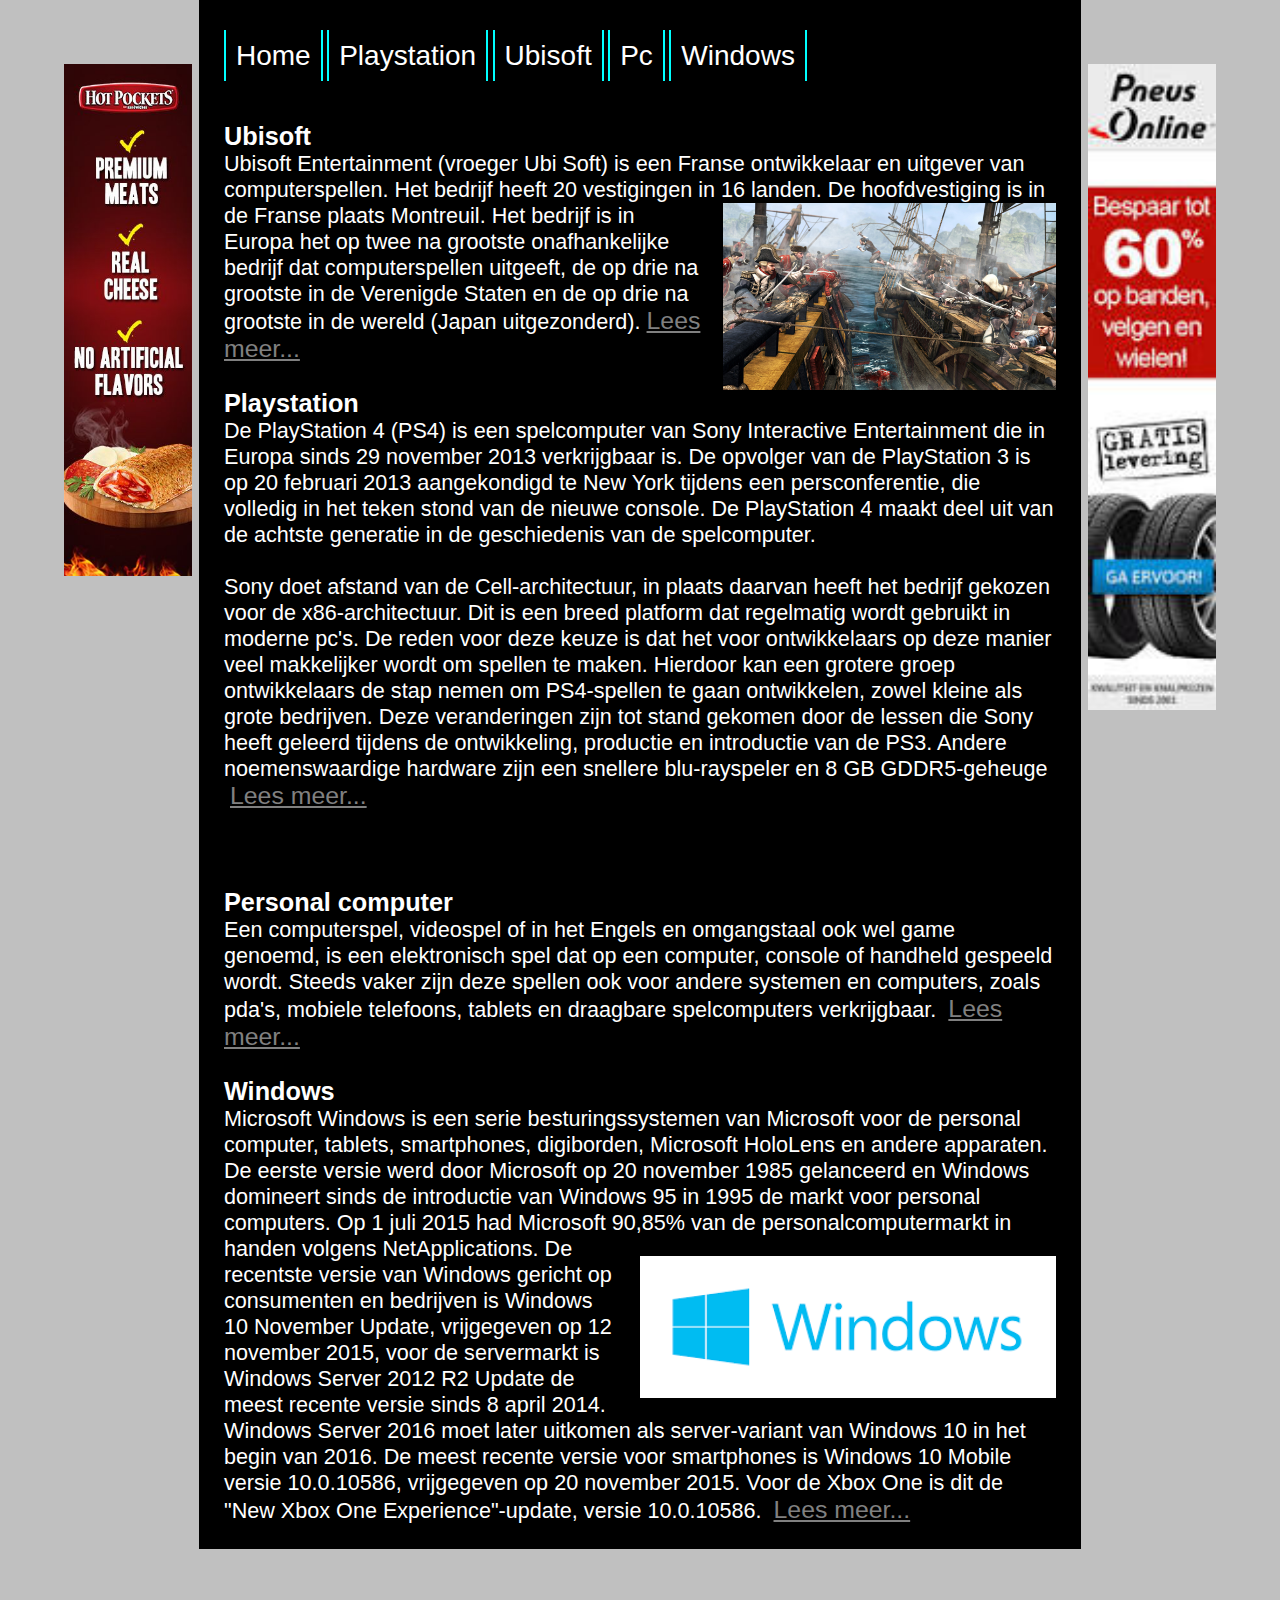
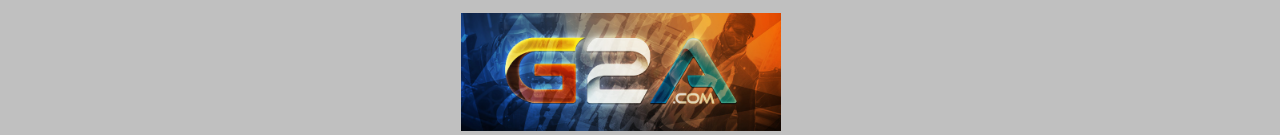
<file: index.html>
<!DOCTYPE html>
<html lang="nl">
<head>
		<meta charset="UTF-8" name="viewport" content="width=1920" />
	<title>HobbyNews</title>
		<link rel="stylesheet" type="text/css" href="style.css">
</head>
<body>
		
	<a href="https://www.hotpockets.com/"><img class="advert1" src="advert1.jpg"></a>
	<a href="https://www.banden-pneus-online.nl/"><img class="advert2" src="advert.jpg"></a>
		

		<div class="alles">
			
			<div class="links">
		<ul class="links">
				<li>	<a class="menuitem" href="index.html">Home</a>					</li>
				<li>	<a class="menuitem" href="playstation.html">Playstation</a>		</li>
				<li>	<a class="menuitem" href="ubisoft.html">Ubisoft</a>				</li>
				<li>	<a class="menuitem" href="pc.html">Pc</a>						</li>
				<li>	<a class="menuitem" href="windows.html">Windows</a>				</li>
		</ul>

			</div>
		
		<div class="hoofdpagina"> 
						
				
				<h3>Ubisoft</h3>
				<p>	
				Ubisoft Entertainment (vroeger Ubi Soft) is een Franse ontwikkelaar en uitgever van computerspellen. Het bedrijf heeft 20 vestigingen in 16 landen. De hoofdvestiging is in 
		<img class="ac" src="AC.jpg">
				de Franse plaats Montreuil. Het bedrijf is in Europa het op twee na grootste onafhankelijke bedrijf dat computerspellen uitgeeft, de op drie na grootste in de Verenigde Staten en de op drie na grootste in de wereld (Japan uitgezonderd).<a class="lees" href="ubisoft.html">Lees meer...</a><br><br>

				<h3>Playstation</h3>
				De PlayStation 4 (PS4) is een spelcomputer van Sony Interactive Entertainment die in Europa sinds 29 november 2013 verkrijgbaar is. De opvolger van de PlayStation 3 is op 20 februari 2013 aangekondigd te New York tijdens een persconferentie, die volledig in het teken stond van de nieuwe console. De PlayStation 4 maakt deel uit van de achtste generatie in de geschiedenis van de spelcomputer.<br><br>
			
		

				Sony doet afstand van de Cell-architectuur, in plaats daarvan heeft het bedrijf gekozen voor de x86-architectuur. Dit is een breed platform dat regelmatig wordt gebruikt in moderne pc's. De reden voor deze keuze is dat het voor ontwikkelaars op deze manier veel makkelijker wordt om spellen te maken. Hierdoor kan een grotere groep ontwikkelaars de stap nemen om PS4-spellen te gaan ontwikkelen, zowel kleine als grote bedrijven. Deze veranderingen zijn tot stand gekomen door de lessen die Sony heeft geleerd tijdens de ontwikkeling, productie en introductie van de PS3. Andere noemenswaardige hardware zijn een snellere blu-rayspeler en 8 GB GDDR5-geheuge
				<a class="lees" href="PlayStation.html">Lees meer...</a><br><br>
				<br><br>

		
				<h3>Personal computer</h3>
				Een computerspel, videospel of in het Engels en omgangstaal ook wel game genoemd, is een elektronisch spel dat op een computer, console of handheld gespeeld wordt. Steeds vaker zijn deze spellen ook voor andere systemen en computers, zoals pda's, mobiele telefoons, tablets en draagbare spelcomputers verkrijgbaar.
		<a class="lees" href="pc.html">Lees meer...</a><br><br>

				<h3>Windows</h3>
				Microsoft Windows is een serie besturingssystemen van Microsoft voor de personal computer, tablets, smartphones, digiborden, Microsoft HoloLens en andere apparaten. De eerste versie werd door Microsoft op 20 november 1985 gelanceerd en Windows domineert sinds de introductie van Windows 95 in 1995 de markt voor personal computers. Op 1 juli 2015 had Microsoft 90,85% van de personalcomputermarkt in handen volgens NetApplications.

				<img class="windows" src="windows.png">
				De recentste versie van Windows gericht op consumenten en bedrijven is Windows 10 November Update, vrijgegeven op 12 november 2015, voor de servermarkt is Windows Server 2012 R2 Update de meest recente versie sinds 8 april 2014. Windows Server 2016 moet later uitkomen als server-variant van Windows 10 in het begin van 2016. De meest recente versie voor smartphones is Windows 10 Mobile versie 10.0.10586, vrijgegeven op 20 november 2015. Voor de Xbox One is dit de "New Xbox One Experience"-update, versie 10.0.10586.
		<a class="lees" href="windows.html">Lees meer...</a>
				</p>
				

		</div>
		</div>

		<a href="https://www.g2a.com/"><img class="g2a" src="g2a.png" alt="g2a"></a>




</body>
</html>
</file>
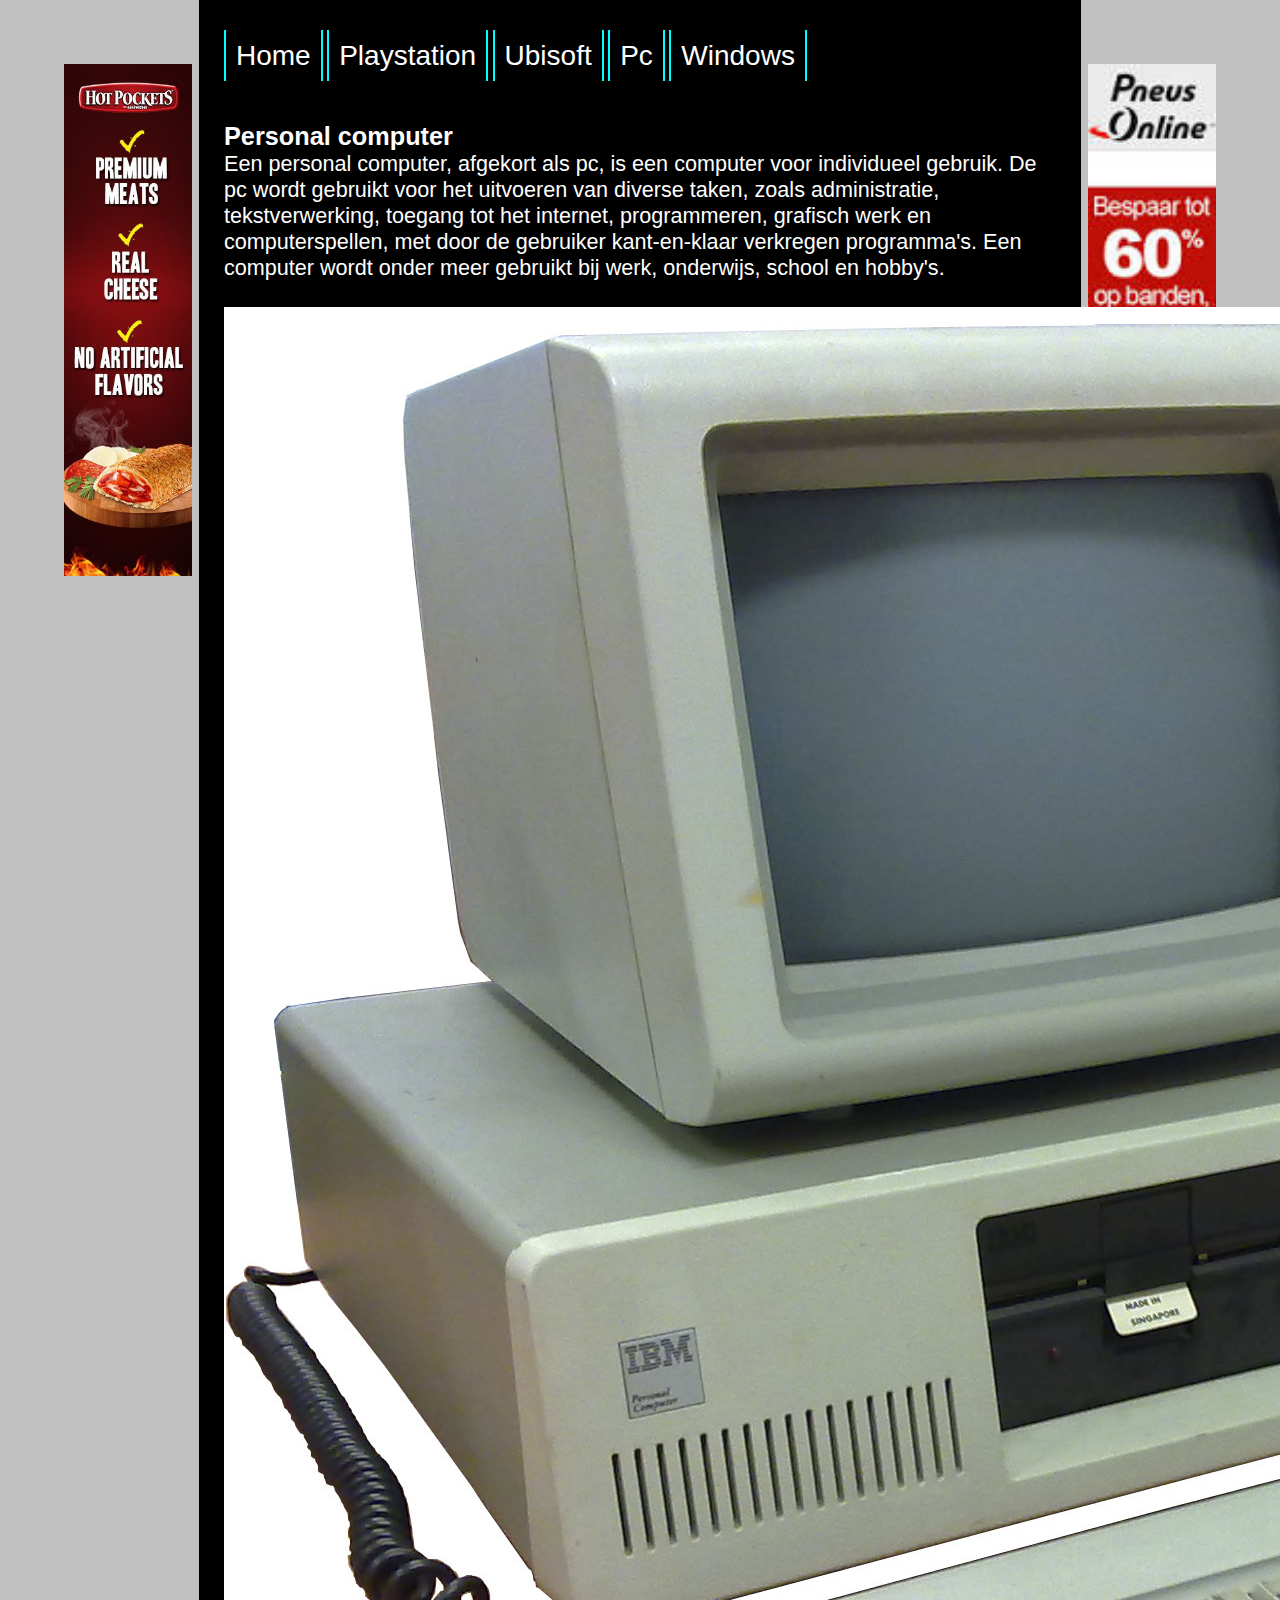
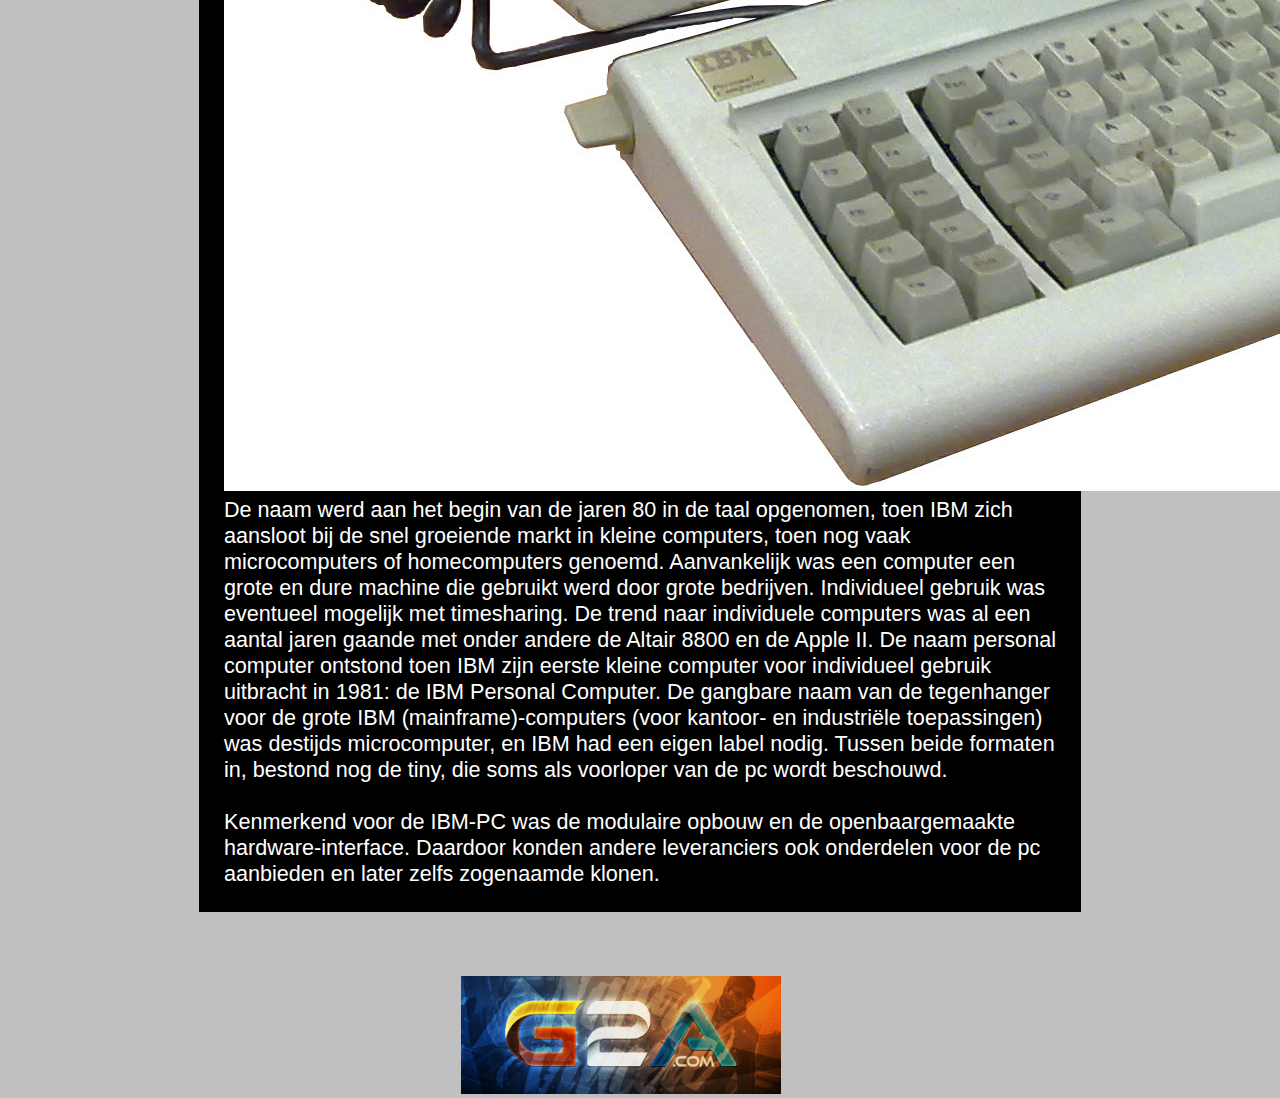
<file: pc.html>
<!DOCTYPE html>
<html>
<head>
		<meta charset="UTF-8" name="viewport" content="width=1920" />
	<title>HobbyNews</title>
		<link rel="stylesheet" type="text/css" href="style.css">
</head>
<body>
		<a href="https://www.hotpockets.com/"><img class="advert1" src="advert1.jpg"></a>
		<a href="https://www.banden-pneus-online.nl/"><img class="advert2" src="advert.jpg"></a>


		 	<div class="alles">
			
			<div class="links">
		<ul class="links">
				<li>	<a class="menuitem" href="index.html">Home</a>					</li>
				<li>	<a class="menuitem" href="playstation.html">Playstation</a>		</li>
				<li>	<a class="menuitem" href="ubisoft.html">Ubisoft</a>				</li>
				<li>	<a class="menuitem" href="pc.html">Pc</a>		</li>
				<li>	<a class="menuitem" href="windows.html">Windows</a>				</li>
		</ul>

			</div>
		<div class="hoofdpagina"> 
				
				<h3>Personal computer</h3>
				<p>

				Een personal computer, afgekort als pc, is een computer voor individueel gebruik. De pc wordt gebruikt voor het uitvoeren van diverse taken, zoals administratie, tekstverwerking, toegang tot het internet, programmeren, grafisch werk en computerspellen, met door de gebruiker kant-en-klaar verkregen programma's. Een computer wordt onder meer gebruikt bij werk, onderwijs, school en hobby's.<br><br><img class="pc" src="pc.jpg">

				De naam werd aan het begin van de jaren 80 in de taal opgenomen, toen IBM zich aansloot bij de snel groeiende markt in kleine computers, toen nog vaak microcomputers of homecomputers genoemd. Aanvankelijk was een computer een grote en dure machine die gebruikt werd door grote bedrijven. Individueel gebruik was eventueel mogelijk met timesharing. De trend naar individuele computers was al een aantal jaren gaande met onder andere de Altair 8800 en de Apple II. De naam personal computer ontstond toen IBM zijn eerste kleine computer voor individueel gebruik uitbracht in 1981: de IBM Personal Computer. De gangbare naam van de tegenhanger voor de grote IBM (mainframe)-computers (voor kantoor- en industriële toepassingen) was destijds microcomputer, en IBM had een eigen label nodig. Tussen beide formaten in, bestond nog de tiny, die soms als voorloper van de pc wordt beschouwd.<br><br>

				Kenmerkend voor de IBM-PC was de modulaire opbouw en de openbaargemaakte hardware-interface. Daardoor konden andere leveranciers ook onderdelen voor de pc aanbieden en later zelfs zogenaamde klonen.

				





				</p>
		</div>
		</div>
		<a href="https://www.g2a.com/"><img class="g2a" src="g2a.png" alt="g2a"></a>
</body>
</html>
</file>
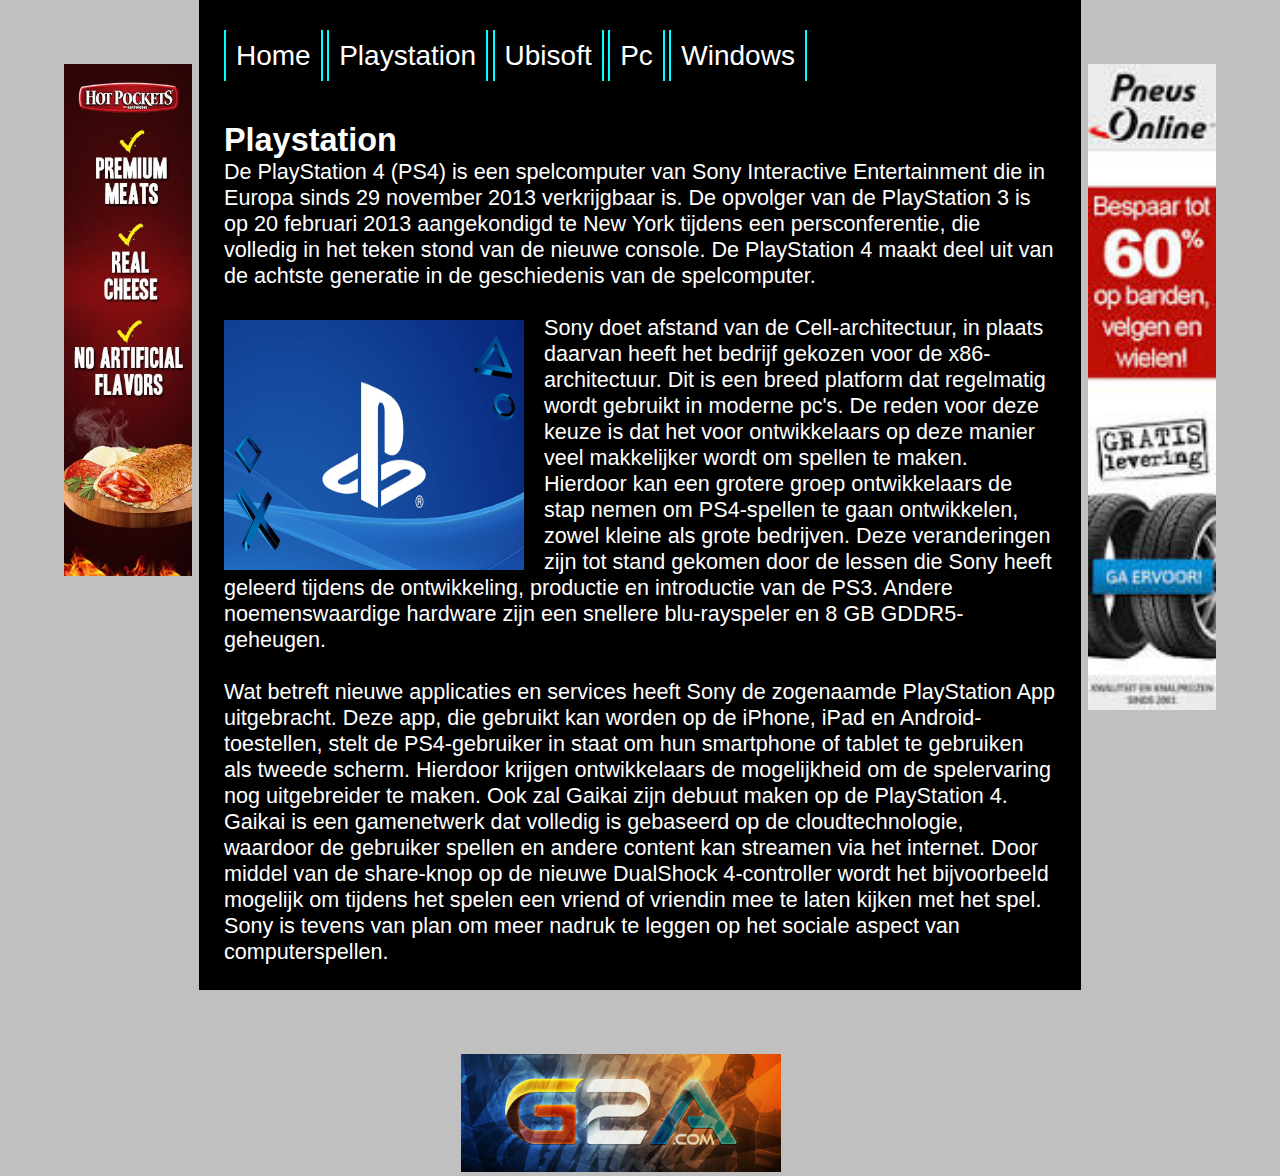
<file: playstation.html>
<!DOCTYPE html>
<html>
<head>
		<meta charset="UTF-8" name="viewport" content="width=1920" />
	<title>HobbyNews</title>
		<link rel="stylesheet" type="text/css" href="style.css">
</head>
<body>
		
		<a href="https://www.hotpockets.com/"><img class="advert1" src="advert1.jpg"></a>
		<a href="https://www.banden-pneus-online.nl/"><img class="advert2" src="advert.jpg"></a>
		<div class="alles">	
			<div class="links">
		<ul class="links">
				<li>	<a class="menuitem" href="index.html">Home</a>					</li>
				<li>	<a class="menuitem" href="playstation.html">Playstation</a>		</li>
				<li>	<a class="menuitem" href="ubisoft.html">Ubisoft</a>				</li>
				<li>	<a class="menuitem" href="pc.html">Pc</a>		</li>
				<li>	<a class="menuitem" href="windows.html">Windows</a>				</li>
		</ul>

			</div>
		<div class="hoofdpagina"> 
				
				<h2>Playstation</h2>
				De PlayStation 4 (PS4) is een spelcomputer van Sony Interactive Entertainment die in Europa sinds 29 november 2013 verkrijgbaar is. De opvolger van de PlayStation 3 is op 20 februari 2013 aangekondigd te New York tijdens een persconferentie, die volledig in het teken stond van de nieuwe console. De PlayStation 4 maakt deel uit van de achtste generatie in de geschiedenis van de spelcomputer.<br><br>

			<img class="ps4" src="ps4.jpg">	
		

				Sony doet afstand van de Cell-architectuur, in plaats daarvan heeft het bedrijf gekozen voor de x86-architectuur. Dit is een breed platform dat regelmatig wordt gebruikt in moderne pc's. De reden voor deze keuze is dat het voor ontwikkelaars op deze manier veel makkelijker wordt om spellen te maken. Hierdoor kan een grotere groep ontwikkelaars de stap nemen om PS4-spellen te gaan ontwikkelen, zowel kleine als grote bedrijven. Deze veranderingen zijn tot stand gekomen door de lessen die Sony heeft geleerd tijdens de ontwikkeling, productie en introductie van de PS3. Andere noemenswaardige hardware zijn een snellere blu-rayspeler en 8 GB GDDR5-geheugen.
		
					
				<br><br>

				Wat betreft nieuwe applicaties en services heeft Sony de zogenaamde PlayStation App uitgebracht. Deze app, die gebruikt kan worden op de iPhone, iPad en Android-toestellen, stelt de PS4-gebruiker in staat om hun smartphone of tablet te gebruiken als tweede scherm. Hierdoor krijgen ontwikkelaars de mogelijkheid om de spelervaring nog uitgebreider te maken. Ook zal Gaikai zijn debuut maken op de PlayStation 4. Gaikai is een gamenetwerk dat volledig is gebaseerd op de cloudtechnologie, waardoor de gebruiker spellen en andere content kan streamen via het internet. Door middel van de share-knop op de nieuwe DualShock 4-controller wordt het bijvoorbeeld mogelijk om tijdens het spelen een vriend of vriendin mee te laten kijken met het spel. Sony is tevens van plan om meer nadruk te leggen op het sociale aspect van computerspellen.

		

				

				</p>
		</div>
		</div>
		<a href="https://www.g2a.com/"><img class="g2a" src="g2a.png" alt="g2a"></a>
</body>
</html>
</file>
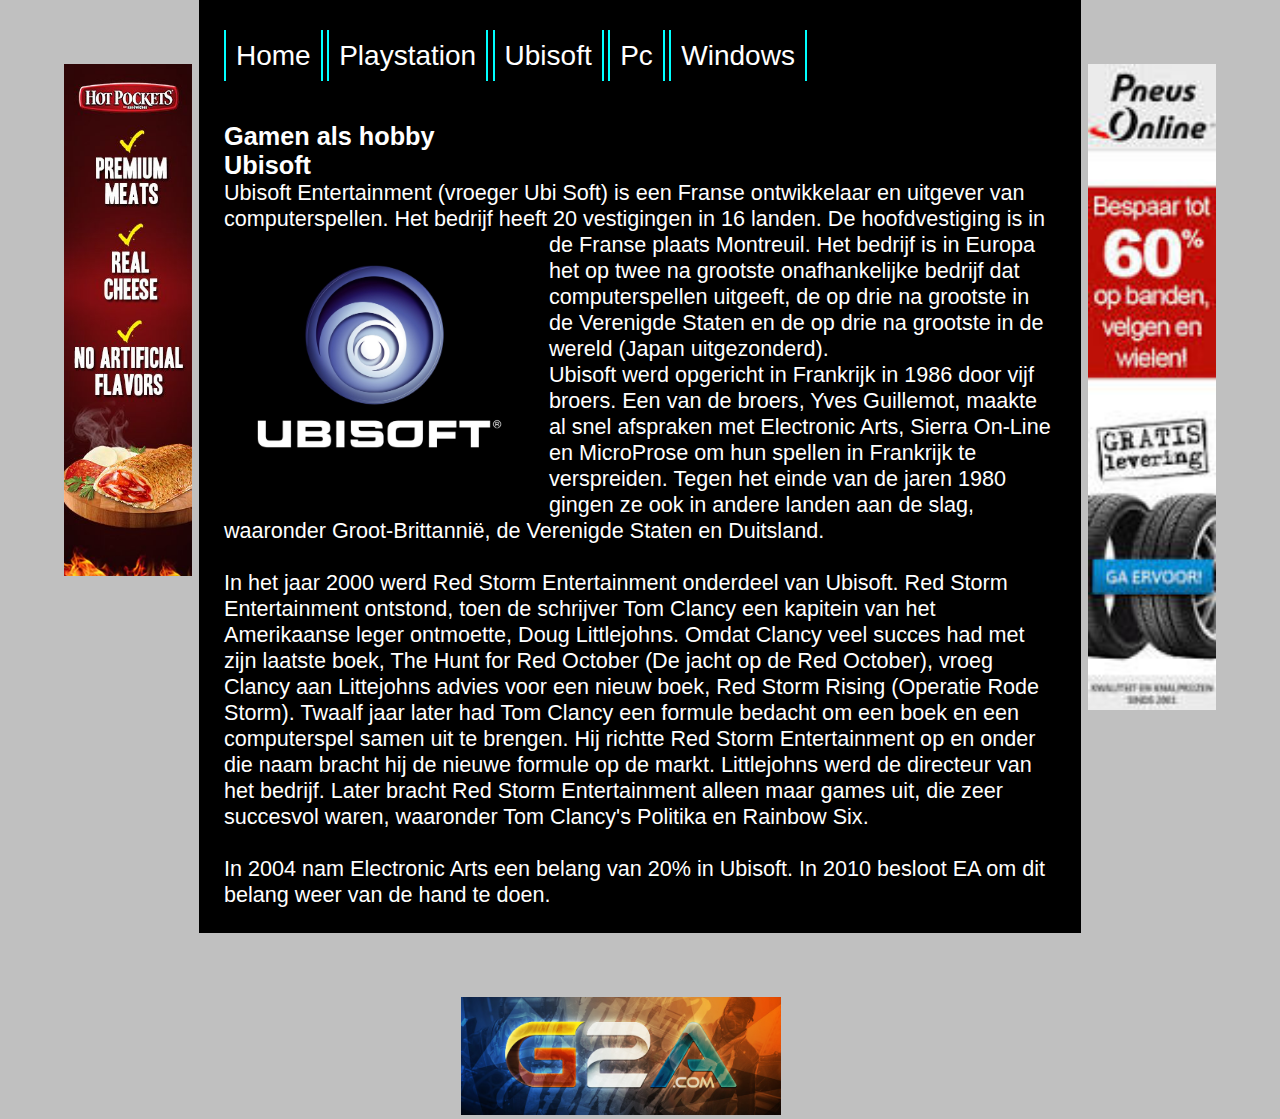
<file: ubisoft.html>
<!DOCTYPE html>
<html lang="nl">
<head>
		<meta charset="UTF-8" name="viewport" content="width=1920" />

	<title>HobbyNews</title>
		<link rel="stylesheet" type="text/css" href="style.css">
</head>
<body>
		<a href="https://www.hotpockets.com/"><img class="advert1" src="advert1.jpg"></a>
		<a href="https://www.banden-pneus-online.nl/"><img class="advert2" src="advert.jpg"></a>

		<div class="alles">	
			<div class="links">
		<ul class="links">
				<li>	<a class="menuitem" href="index.html">Home</a>					</li>
				<li>	<a class="menuitem" href="playstation.html">Playstation</a>		</li>
				<li>	<a class="menuitem" href="ubisoft.html">Ubisoft</a>				</li>
				<li>	<a class="menuitem" href="pc.html">Pc</a>		</li>
				<li>	<a class="menuitem" href="windows.html">Windows</a>				</li>
		</ul>

			</div>
		<div class="hoofdpagina"> 
				
				<h3>Gamen als hobby</h3>
				<p>

				<h3>Ubisoft</h3>
				Ubisoft Entertainment (vroeger Ubi Soft) is een Franse ontwikkelaar en uitgever van computerspellen. Het bedrijf heeft 20 vestigingen in 16 landen. De hoofdvestiging is in 
		<img class="ubisoft" src="ubisoft.jpg">
				de Franse plaats Montreuil. Het bedrijf is in Europa het op twee na grootste onafhankelijke bedrijf dat computerspellen uitgeeft, de op drie na grootste in de Verenigde Staten en de op drie na grootste in de wereld (Japan uitgezonderd).<br>

				Ubisoft werd opgericht in Frankrijk in 1986 door vijf broers. Een van de broers, Yves Guillemot, maakte al snel afspraken met Electronic Arts, Sierra On-Line en MicroProse om hun spellen in Frankrijk te verspreiden. Tegen het einde van de jaren 1980 gingen ze ook in andere landen aan de slag, waaronder Groot-Brittannië, de Verenigde Staten en Duitsland.<br><br>


				In het jaar 2000 werd Red Storm Entertainment onderdeel van Ubisoft. Red Storm Entertainment ontstond, toen de schrijver Tom Clancy een kapitein van het Amerikaanse leger ontmoette, Doug Littlejohns. Omdat Clancy veel succes had met zijn
				laatste boek, The Hunt for Red October (De jacht op de Red October), vroeg Clancy aan Littejohns advies voor een nieuw boek, Red Storm Rising (Operatie Rode Storm). Twaalf jaar later had Tom Clancy een formule bedacht om een boek en een computerspel samen uit te brengen. Hij richtte Red Storm Entertainment op en onder die naam bracht hij de nieuwe formule op de markt. Littlejohns werd de directeur van het bedrijf. Later bracht Red Storm Entertainment alleen maar games uit, die zeer succesvol waren, waaronder Tom Clancy's Politika en Rainbow Six.<br><br>


				In 2004 nam Electronic Arts een belang van 20% in Ubisoft. In 2010 besloot EA om dit belang weer van de hand te doen.





				</p>
		</div>
		</div>
		<a href="https://www.g2a.com/"><img class="g2a" src="g2a.png" alt="g2a"></a>
</body>
</html>
</file>
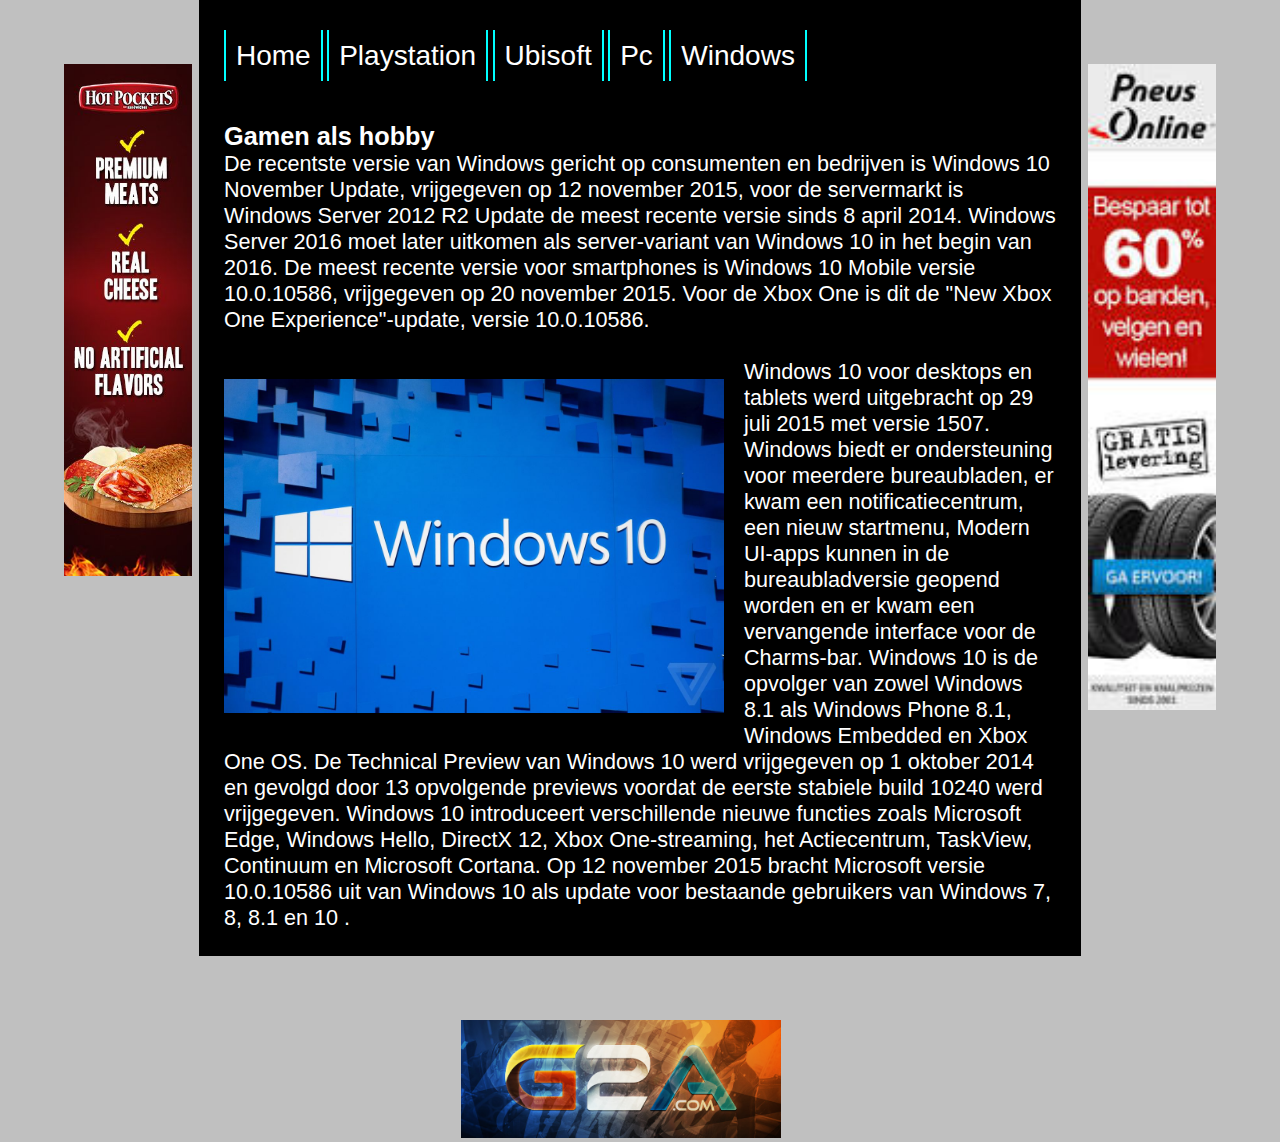
<file: windows.html>
<!DOCTYPE html>
<html>
<head>
		<meta charset="UTF-8" name="viewport" content="width=1920" />
	<title>HobbyNews</title>
		<link rel="stylesheet" type="text/css" href="style.css">
</head>
<body>
		<a href="https://www.hotpockets.com/"><img class="advert1" src="advert1.jpg"></a>
		<a href="https://www.banden-pneus-online.nl/"><img class="advert2" src="advert.jpg"></a>

		<div class="alles">
			
			<div class="links">
		<ul class="links">
				<li>	<a class="menuitem" href="index.html">Home</a>					</li>
				<li>	<a class="menuitem" href="playstation.html">Playstation</a>		</li>
				<li>	<a class="menuitem" href="ubisoft.html">Ubisoft</a>				</li>
				<li>	<a class="menuitem" href="pc.html">Pc</a>		</li>
				<li>	<a class="menuitem" href="windows.html">Windows</a>				</li>
		</ul>

			</div>
		<div class="hoofdpagina"> 
				
				<h3>Gamen als hobby</h3>
				<p>

				

				
				De recentste versie van Windows gericht op consumenten en bedrijven is Windows 10 November Update, vrijgegeven op 12 november 2015, voor de servermarkt is Windows Server 2012 R2 Update de meest recente versie sinds 8 april 2014. Windows Server 2016 moet later uitkomen als server-variant van Windows 10 in het begin van 2016. De meest recente versie voor smartphones is Windows 10 Mobile versie 10.0.10586, vrijgegeven op 20 november 2015. Voor de Xbox One is dit de "New Xbox One Experience"-update, versie 10.0.10586.<br><br>
			<img class="windows1" src="windows.jpg">
				Windows 10 voor desktops en tablets werd uitgebracht op 29 juli 2015 met versie 1507. Windows biedt er ondersteuning voor meerdere bureaubladen, er kwam een notificatiecentrum, een nieuw startmenu, Modern UI-apps kunnen in de bureaubladversie geopend worden en er kwam een vervangende interface voor de Charms-bar. Windows 10 is de opvolger van zowel Windows 8.1 als Windows Phone 8.1, Windows Embedded en Xbox One OS. De Technical Preview van Windows 10 werd vrijgegeven op 1 oktober 2014 en gevolgd door 13 opvolgende previews voordat de eerste stabiele build 10240 werd vrijgegeven. Windows 10 introduceert verschillende nieuwe functies zoals Microsoft Edge, Windows Hello, DirectX 12, Xbox One-streaming, het Actiecentrum, TaskView, Continuum en Microsoft Cortana. Op 12 november 2015 bracht Microsoft versie 10.0.10586 uit van Windows 10 als update voor bestaande gebruikers van Windows 7, 8, 8.1 en 10 .





				</p>
		</div>
		</div>
		<a href="https://www.g2a.com/"><img class="g2a" src="g2a.png" alt="g2a"></a>
</body>
</html>
</file>
<file: style.css>
* {
padding: 0;
margin: 0;



}



body {

background-color: silver;
color: white;	
font-family: sans-serif;
}

a:link{
	color: white;
	background-color: transparent;
}
a:hover {
color: aqua;
background-color: transparent;
}


a.hoofdmenu {
	text-decoration: none;
	color: white;
	font-size: 20px;
	border-top: 0px solid transparent;
	border-right: 0px solid transparent;
	border-bottom: 0px solid transparent;
	border-left:0px solid transparent;
	background-color: black;
	margin: auto;
	padding-left: 25px;
	padding-right: 25px;
}

div.hoofdpagina{
	color: white;
	margin: auto;
	border-top: 0px solid transparent;
	border-right: 0px solid transparent;
	border-bottom: 0px solid transparent;
	border-left: 0px solid transparent;
	width:65%;
	font-size: 16pt;
	background-color: black;
	padding: 25px;
	font-size: 135%;
}

img.ac {
	width: 50%;
	float: right;
	margin-left: 20px;
	margin-bottom: 20px;
}

img.windows {
	width: 50%;
	float: right;
	margin-left: 20px;
	margin-bottom: 20px;
	margin-top: 20px;
}
img.ps4{
	float: left;
	margin-right: 20px;
	margin-top: 5px;
	width:300px;
	height: 250px;


}
img.ubisoft {
	width: 300px;
	float: left;
	margin-right:25px;
	margin-bottom: 20px;
}


img.windows1 {
	width: 500px;
	float: left;
	margin-right: 20px;
	margin-bottom: 20px;
	margin-top: 20px;
}


img.advert1{

	float: left;
	width: 10%;
	padding-left: 5%;
	padding-top: 5%;


}

img.advert2{
	float: right;
	width: 10%;
	padding-right: 5%;
	padding-top: 5%;

}

img.ac {
	width: 40%;
	float: right;
	margin-left: 20px;
	margin-bottom: 20px;
}

ul.links {

list-style-type: none;
background-color: black;


}

li {
display: inline-block;
padding-top: 15px;

}

a.menuitem{
	text-decoration: none;
	color: white;	
	border-right: 2px solid aqua;
	border-left:2px solid aqua;
	color: white;
	background-color: black;
}
	
div.links{
	background-color: black;
	margin-left: auto;
	margin-right: auto;
	width: 65%;
	padding: 25px;

}

div a{
padding: 10px;
text-align: center;
background-color: black;
font-size: 175%;
margin: auto;

}


img.g2a{
width: 25%;
padding-left: 36%;
padding-right:36%;
padding-top: 5%;

}
a.lees{
	margin-left: auto;
	margin-right: auto;
	width: 65%;
	padding: 25px;
	font-size: 175%;
}

a.lees {
   font-size: 115%;
   color: gray;
   padding: 6px;



}
</file>
